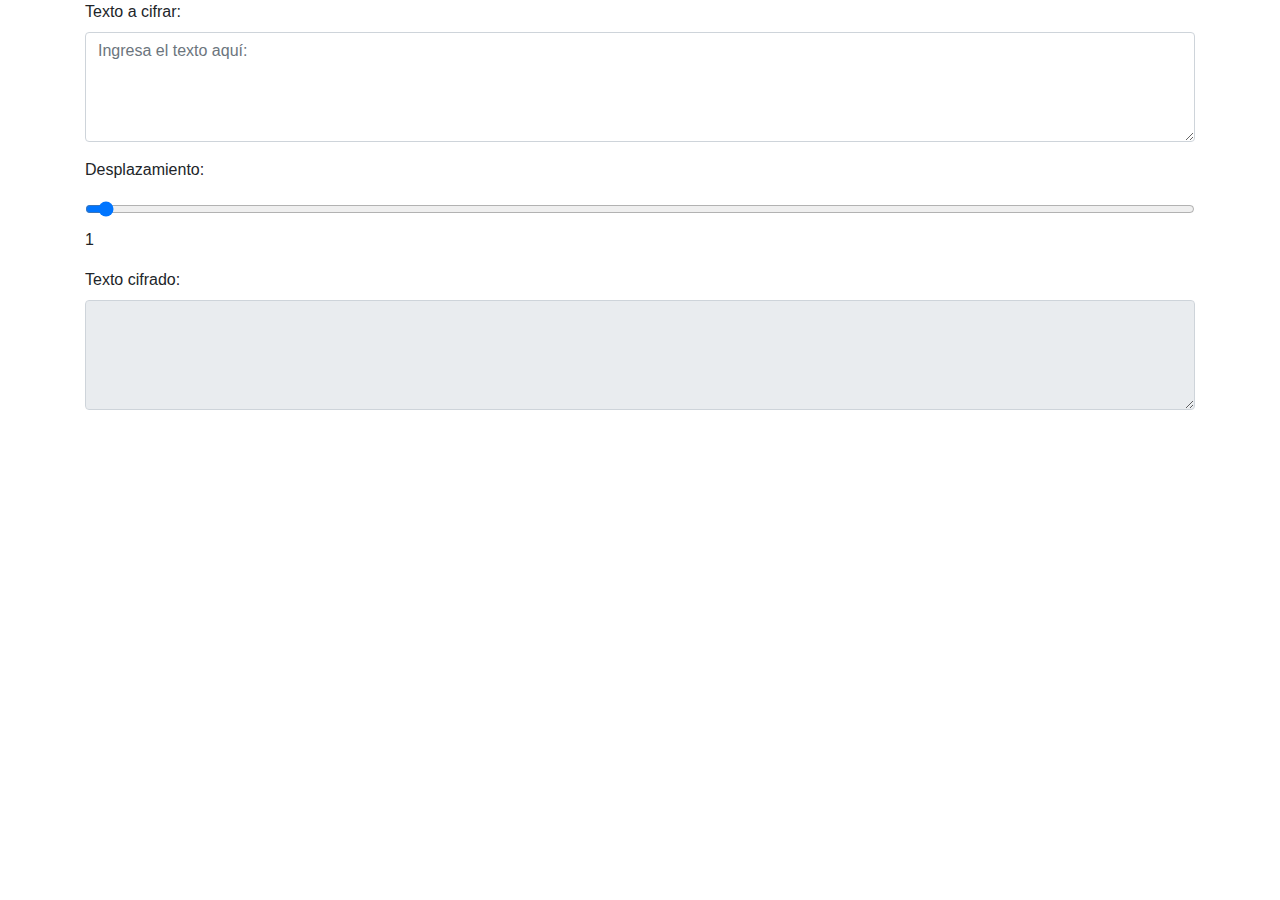
<file: 01.CESAR/CESAR.html>
<!DOCTYPE html>
<html lang="es">
<head>
    <meta charset="UTF-8">
    <meta name="viewport" content="width=device-width, initial-scale=1.0">
    <title>Cifrado César</title>
    <link rel="stylesheet" href="https://maxcdn.bootstrapcdn.com/bootstrap/4.5.2/css/bootstrap.min.css">
</head>
<body>
    <div class="container">
        <div class="row">
            <div class="col-md-12">
                <div class="form-group">
                    <label for="texto">Texto a cifrar:</label>
                    <textarea id="texto" class="form-control" rows="4" placeholder="Ingresa el texto aquí:"></textarea>
                </div>
            </div>

            <div class="col-md-12">
                <div class="form-group">
                    <label for="desplazamiento">Desplazamiento:</label>
                    <input type="range" min="1" max="25" step="1" value="1" id="desplazamiento" name="desplazamiento" class="form-control">
                    <span id="valorDesplazamiento">1</span>
                </div>
            </div>

            <div class="col-md-12">
                <div class="form-group">
                    <label for="cifrado">Texto cifrado:</label>
                    <textarea id="cifrado" class="form-control" rows="4" readonly></textarea>
                </div>
            </div>
        </div>
    </div>

    <script src="CESAR.js"></script>
</body>
</html>
</file>
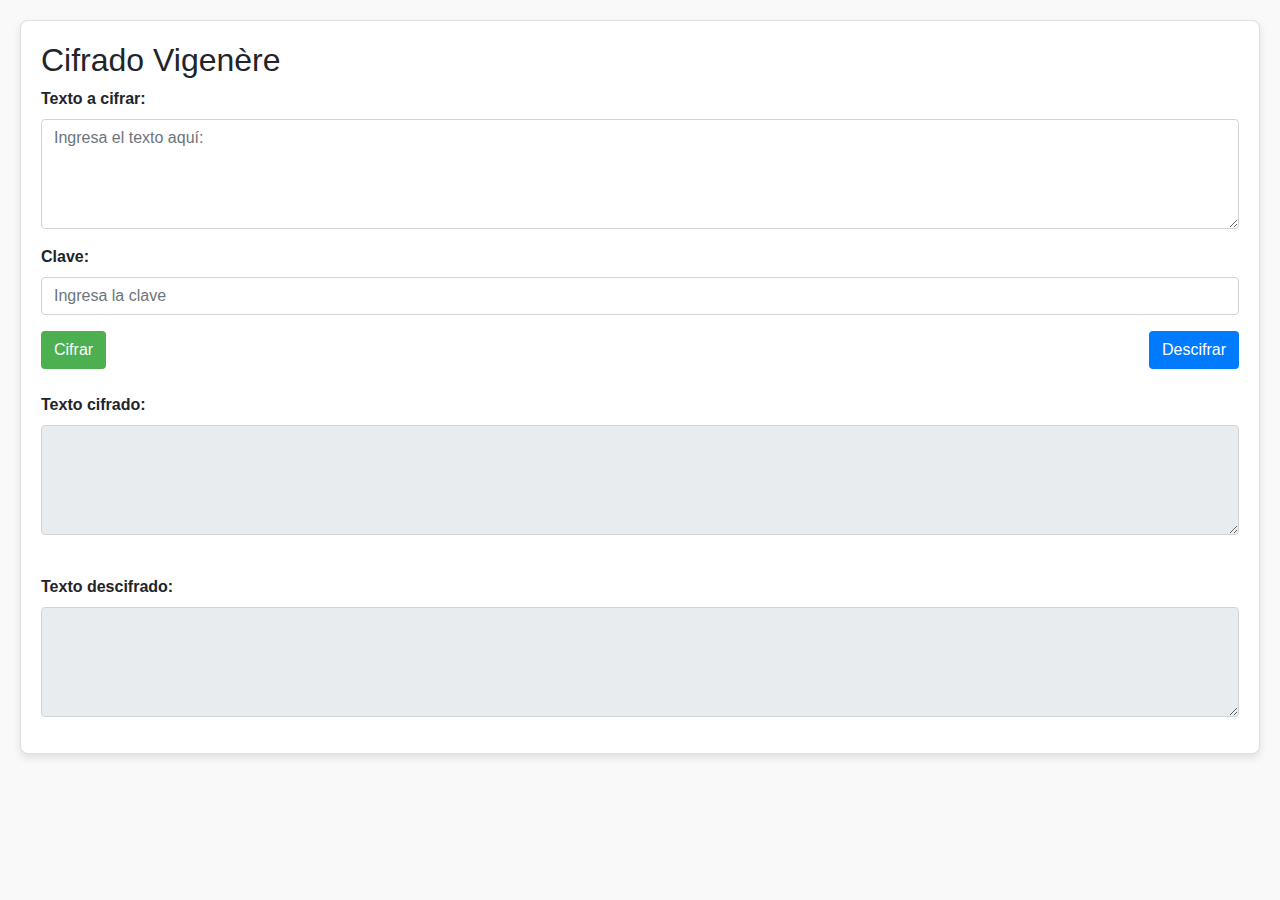
<file: 02.VIGENERE/VIGENERE.html>
<!DOCTYPE html>
<html lang="es">
<head>
    <meta charset="UTF-8">
    <meta name="viewport" content="width=device-width, initial-scale=1.0">
    <title>Cifrado Vigenère</title>
    <link rel="stylesheet" href="https://maxcdn.bootstrapcdn.com/bootstrap/4.5.2/css/bootstrap.min.css">
    <style>
        body {
            background-color: #f9f9f9;
            font-family: Arial, sans-serif;
            padding: 20px;
        }
        .card {
            padding: 20px;
            background-color: #ffffff;
            border-radius: 8px;
            box-shadow: 0 4px 8px rgba(0, 0, 0, 0.1);
            margin-bottom: 20px;
        }
        .btn-custom {
            background-color: #4CAF50; /* Verde */
            color: white;
        }
        .btn-custom:hover {
            background-color: #45a049;
        }
        .btn-secondary-custom {
            background-color: #007BFF; /* Azul */
            color: white;
        }
        .btn-secondary-custom:hover {
            background-color: #0056b3;
        }
        .form-group label {
            font-weight: bold;
        }
        textarea {
            border-radius: 5px;
        }
    </style>
</head>
<body>
    <div class="card">
        <h2>Cifrado Vigenère</h2>

        <div class="form-group">
            <label for="texto">Texto a cifrar:</label>
            <textarea id="texto" class="form-control" rows="4" placeholder="Ingresa el texto aquí:"></textarea>
        </div>

        <div class="form-group">
            <label for="clave">Clave:</label>
            <input type="text" id="clave" class="form-control" placeholder="Ingresa la clave">
        </div>

        <div class="d-flex justify-content-between">
            <button id="btnCifrar" class="btn btn-custom">Cifrar</button>
            <button id="btnDescifrar" class="btn btn-secondary-custom">Descifrar</button>
        </div>

        <div class="form-group mt-4">
            <label for="cifrado">Texto cifrado:</label>
            <textarea id="cifrado" class="form-control" rows="4" readonly></textarea>
        </div>

        <div class="form-group mt-4">
            <label for="descifrado">Texto descifrado:</label>
            <textarea id="descifrado" class="form-control" rows="4" readonly></textarea>
        </div>
    </div>

    <script src="VIGENERE.js"></script>
</body>
</html>
</file>
